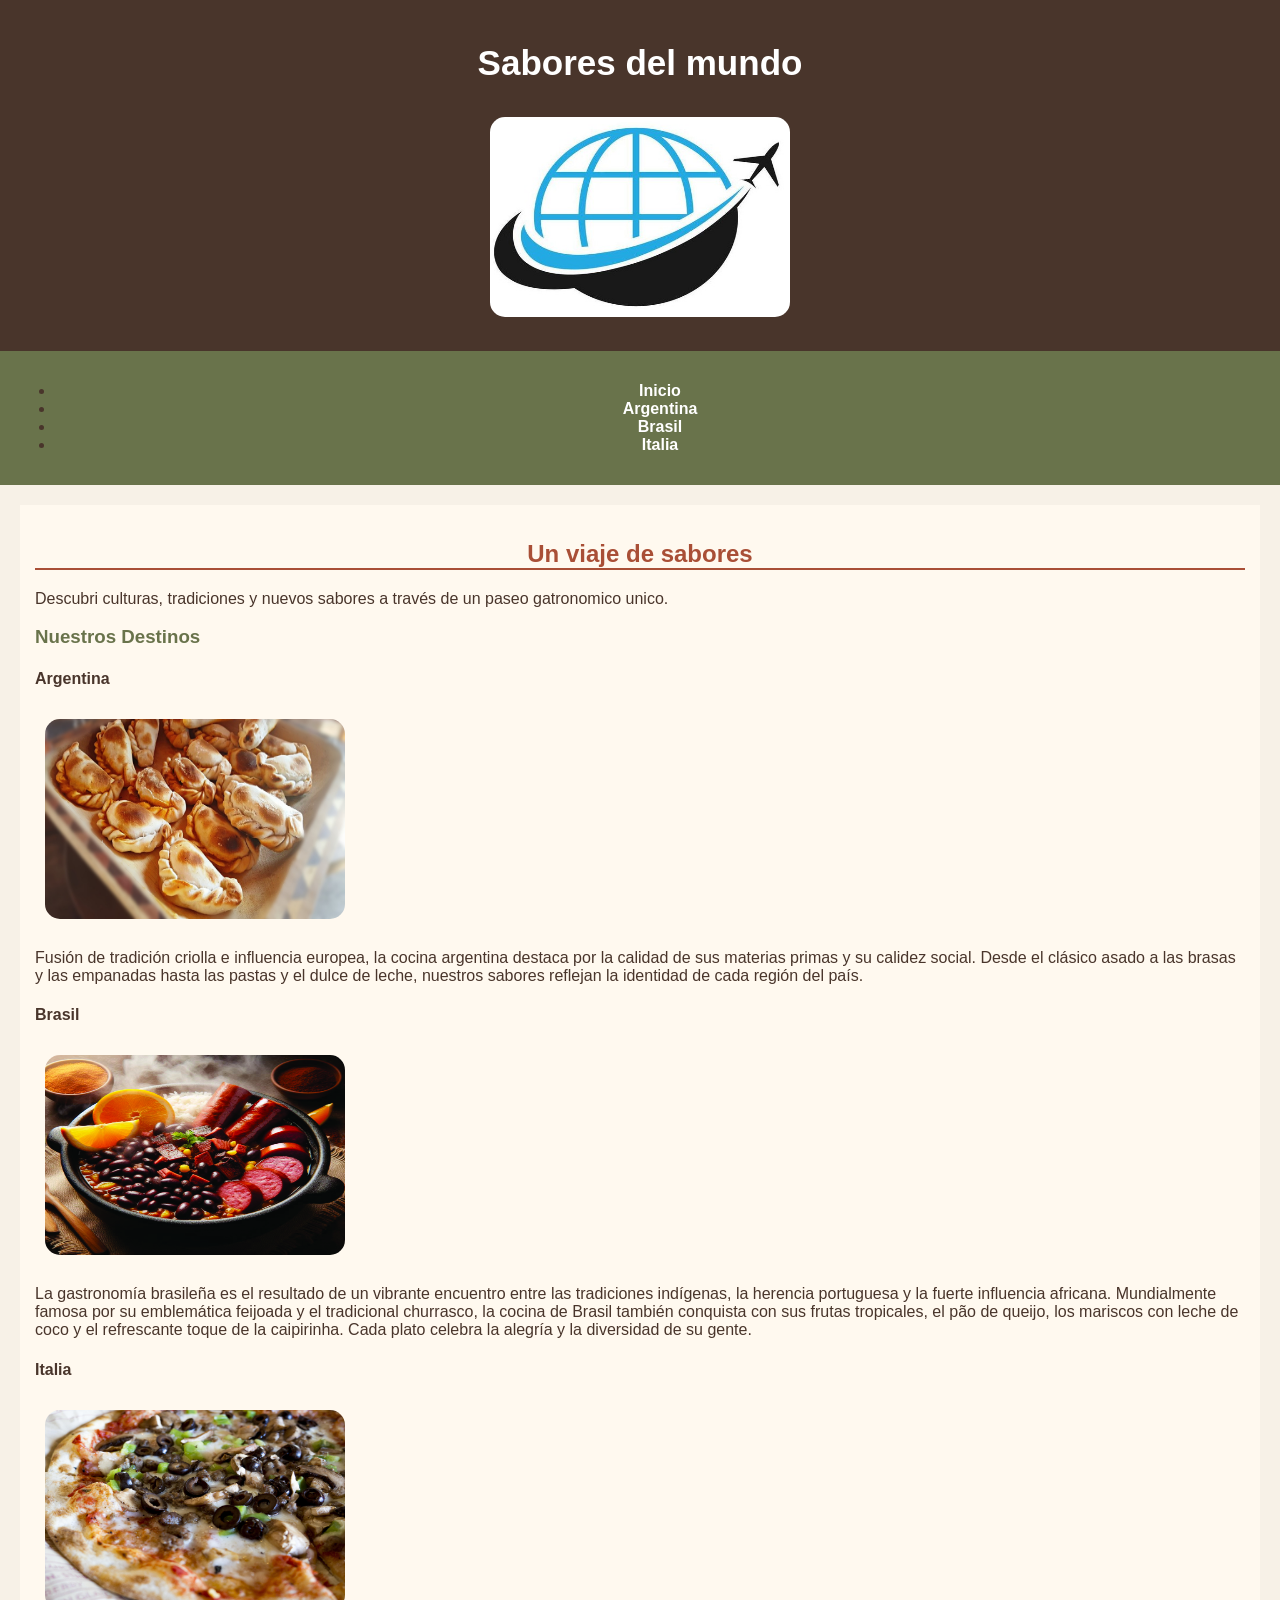
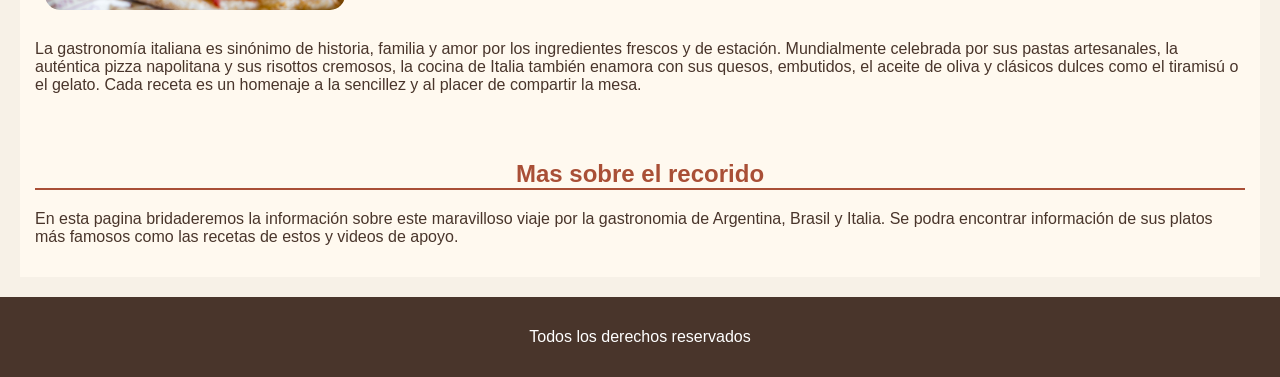
<file: index.html>
<!DOCTYPE html>
<html lang="es">
<head>
    <meta charset="UTF-8">
    <meta name="viewport" content="width=device-width, initial-scale=1.0">
    <title>Un viaje de sabores</title>
     <link rel="stylesheet" href="style.css">
</head>

<body>
    <header>
<h1>Sabores del mundo</h1>
 <img src="airplane-flight-around-the-world-with-travel-logo-design-symbol-illustration-vector~2.jpg" alt="logo">
    </header>

    <nav>
<ul>
    <li><a class="blanco" href="index.html">Inicio</a></li>
    <li><a class="blanco" href="a/index.html">Argentina</a></li>
    <li><a class="blanco" href="b/index.html">Brasil</a></li>
    <li><a class="blanco" href="c/index.html">Italia</a></li>

</ul>
    </nav>

    <main>
        
<section>

    <h2>Un viaje de sabores</h2>
    <p>Descubri culturas, tradiciones y nuevos sabores a través de un paseo gatronomico unico.</p>

    <article>
        <h3>Nuestros Destinos</h3>

<h4>Argentina</h4>
         <img src="darkprism-empanadas-2269803_1920.jpg" alt="empanadas arg">
<p>Fusión de tradición criolla e influencia europea, la cocina argentina destaca por la calidad de sus materias primas y su calidez social. Desde el clásico asado a las brasas y las empanadas hasta las pastas y el dulce de leche, nuestros sabores reflejan la identidad de cada región del país.</p>

         <h4>Brasil</h4>
          <img src="claudio-duart-designer-beans-and-pork-8763929_1920.jpg" alt="feijoada">
<p>La gastronomía brasileña es el resultado de un vibrante encuentro entre las tradiciones indígenas, la herencia portuguesa y la fuerte influencia africana. Mundialmente famosa por su emblemática feijoada y el tradicional churrasco, la cocina de Brasil también conquista con sus frutas tropicales, el pão de queijo, los mariscos con leche de coco y el refrescante toque de la caipirinha. Cada plato celebra la alegría y la diversidad de su gente.</p>

          <h4>Italia</h4>
           <img src="pexels-cheese-1869708_1920.jpg" alt="piza">
<p>La gastronomía italiana es sinónimo de historia, familia y amor por los ingredientes frescos y de estación. Mundialmente celebrada por sus pastas artesanales, la auténtica pizza napolitana y sus risottos cremosos, la cocina de Italia también enamora con sus quesos, embutidos, el aceite de oliva y clásicos dulces como el tiramisú o el gelato. Cada receta es un homenaje a la sencillez y al placer de compartir la mesa.</p>

    </article>

</section>


<section>
    <h2>Mas sobre el recorido</h2>

    <article>
        <p>En esta pagina bridaderemos la información sobre este maravilloso viaje por la gastronomia de Argentina, Brasil y Italia. Se podra encontrar información de sus platos más famosos como las recetas de estos y videos de apoyo.</p>
    </article>

</section>


    </main>
   
    <footer>
<p>Todos los derechos reservados</p>
    </footer>

</body>
</html>
</file>
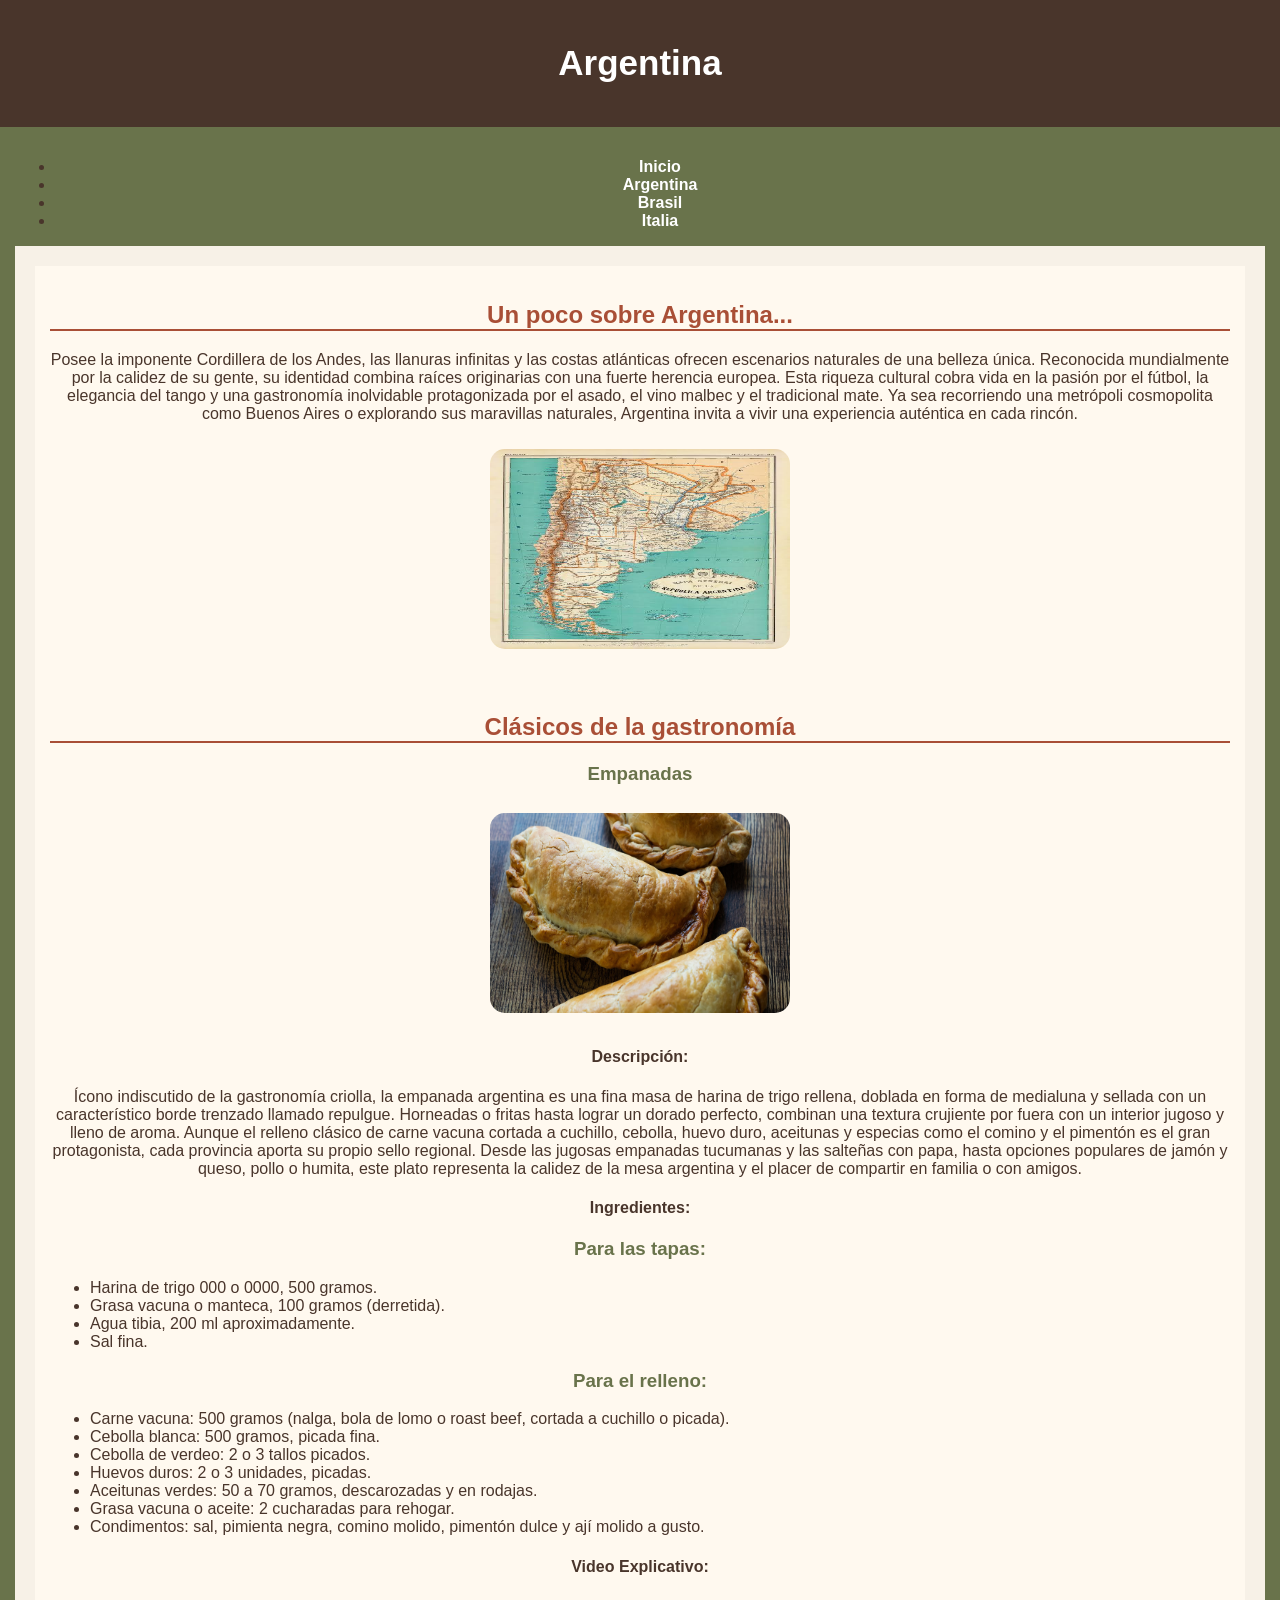
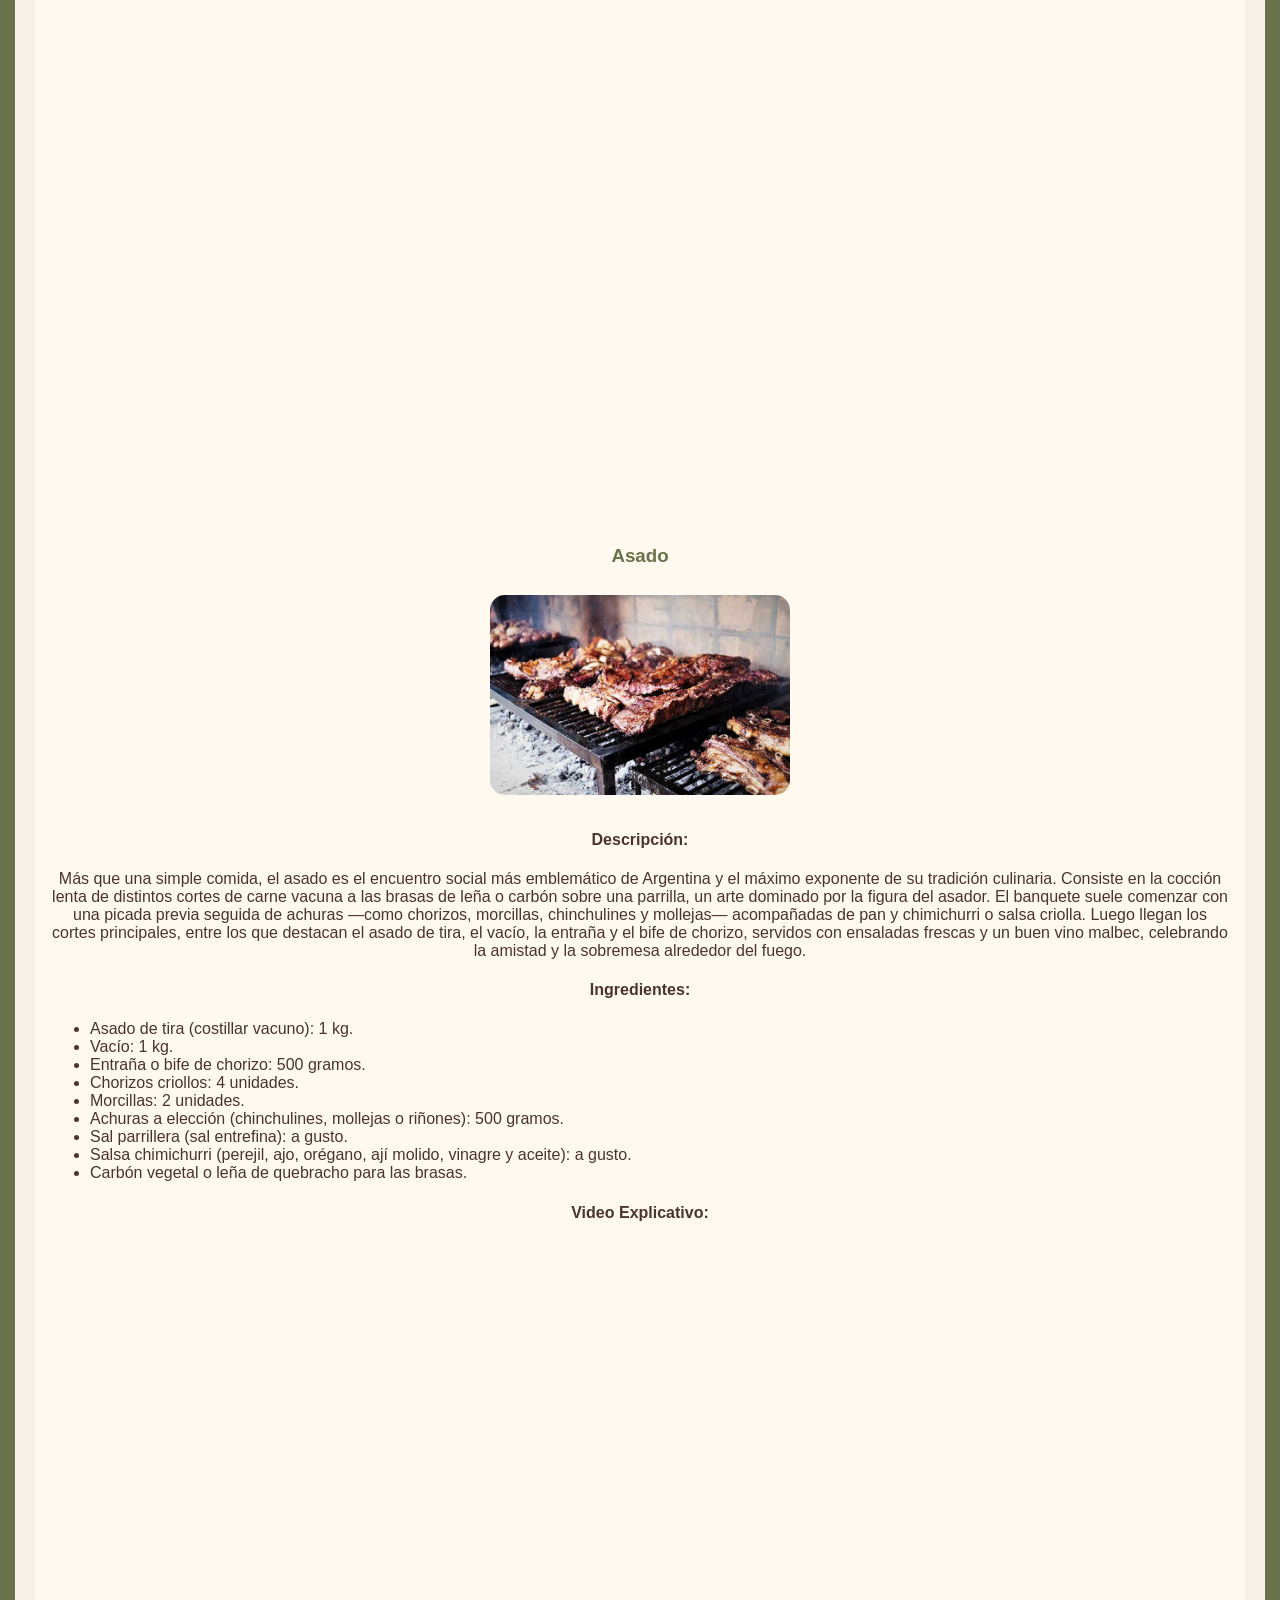
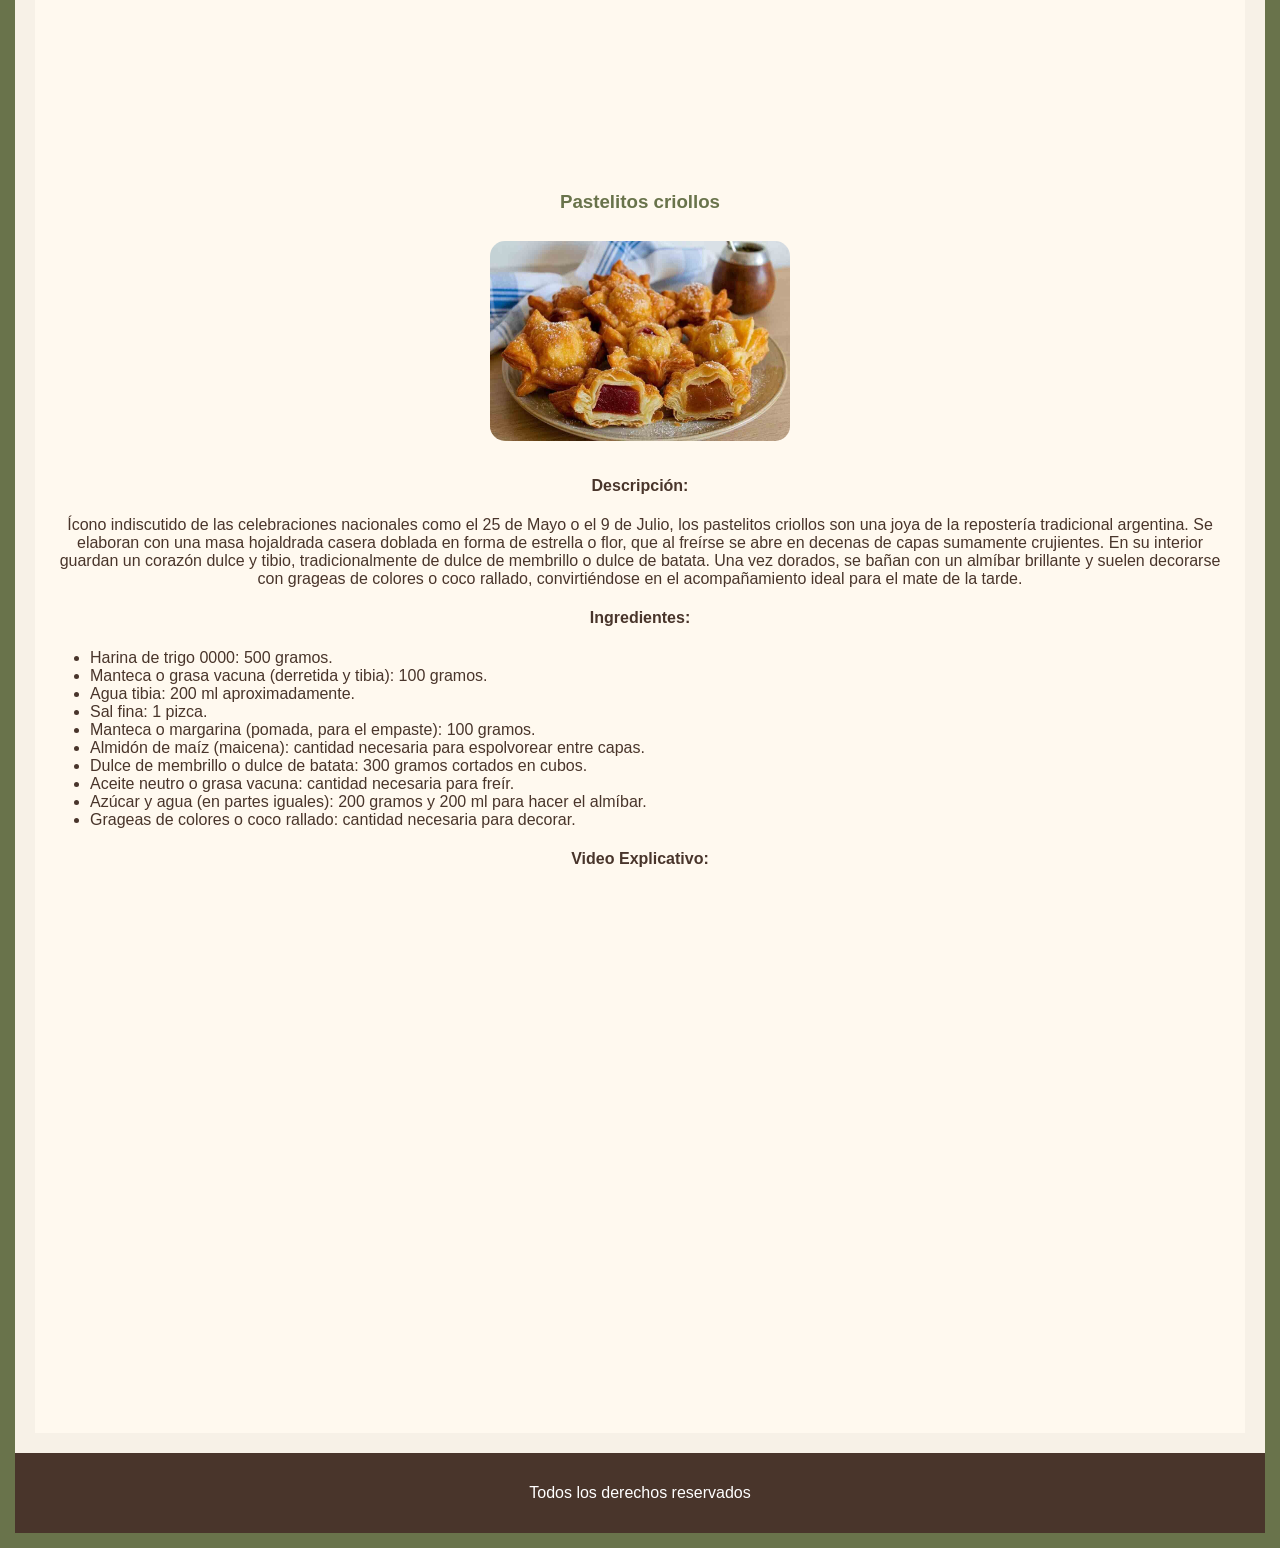
<file: a/index.html>
<!DOCTYPE html>
<html lang="es">
<head>
    <meta charset="UTF-8">
    <meta name="viewport" content="width=device-width, initial-scale=1.0">
    <title>Un viaje de sabores</title>
    <link rel="stylesheet" href="../style.css">
</head>


<body>

     <header>
<h1>Argentina</h1>
    </header>
    
   <nav>
<ul>

<li><a class="blanco" href="../index.html">Inicio</a></li>
<li><a class="blanco" href="../a/index.html">Argentina</a></li>
<li><a class="blanco" href="../b/index.html">Brasil</a></li>
<li><a class="blanco" href="../c/index.html">Italia</a></li>

</ul>

<main>

<section>
    <h2>Un poco sobre Argentina...</h2>

    <article>
        <p>Posee la imponente Cordillera de los Andes, las llanuras infinitas y las costas atlánticas ofrecen escenarios naturales de una belleza única.
Reconocida mundialmente por la calidez de su gente, su identidad combina raíces originarias con una fuerte herencia europea. Esta riqueza cultural cobra vida en la pasión por el fútbol, la elegancia del tango y una gastronomía inolvidable protagonizada por el asado, el vino malbec y el tradicional mate. Ya sea recorriendo una metrópoli cosmopolita como Buenos Aires o explorando sus maravillas naturales, Argentina invita a vivir una experiencia auténtica en cada rincón.</p>
         <img src="images.jpeg" alt="Mapa Argentina">
    </article>

</section>


<section>
    <h2>Clásicos de la gastronomía</h2>

    <article>
        <h3>Empanadas</h3>
        <img src="sylwesterl-baking-8009289_1920.jpg" alt="Empanadas">

         <h4>Descripción:</h4>
          <p>Ícono indiscutido de la gastronomía criolla, la empanada argentina es una fina masa de harina de trigo rellena, doblada en forma de medialuna y sellada con un característico borde trenzado llamado repulgue. Horneadas o fritas hasta lograr un dorado perfecto, combinan una textura crujiente por fuera con un interior jugoso y lleno de aroma.
Aunque el relleno clásico de carne vacuna cortada a cuchillo, cebolla, huevo duro, aceitunas y especias como el comino y el pimentón es el gran protagonista, cada provincia aporta su propio sello regional. Desde las jugosas empanadas tucumanas y las salteñas con papa, hasta opciones populares de jamón y queso, pollo o humita, este plato representa la calidez de la mesa argentina y el placer de compartir en familia o con amigos.</p>

             <h4>Ingredientes:</h4>
        
      <h3>Para las tapas:</h3>        
    <ul class="lista">
  <li>Harina de trigo 000 o 0000, 500 gramos.</li>
  <li>Grasa vacuna o manteca, 100 gramos (derretida).</li>
  <li>Agua tibia, 200 ml aproximadamente.</li>
  <li>Sal fina.</li>
</ul>

 <h3>Para el relleno:</h3> 
<ul class="lista">
  <li>Carne vacuna: 500 gramos (nalga, bola de lomo o roast beef, cortada a cuchillo o picada).</li>
  <li>Cebolla blanca: 500 gramos, picada fina.</li>
  <li>Cebolla de verdeo: 2 o 3 tallos picados.</li>
  <li>Huevos duros: 2 o 3 unidades, picadas.</li>
  <li>Aceitunas verdes: 50 a 70 gramos, descarozadas y en rodajas.</li>
  <li>Grasa vacuna o aceite: 2 cucharadas para rehogar.</li>
  <li>Condimentos: sal, pimienta negra, comino molido, pimentón dulce y ají molido a gusto.</li>
</ul>


       <h4>Video Explicativo:</h4>
             
              <iframe width="933" height="525" src="https://www.youtube.com/embed/sz3XPr2Pk1g" title="La verdadera receta de las empanadas de carne | Dolli y Gross: Cocina entre amigos | El Gourmet" frameborder="0" allow="accelerometer; autoplay; clipboard-write; encrypted-media; gyroscope; picture-in-picture; web-share" referrerpolicy="strict-origin-when-cross-origin" allowfullscreen></iframe>
              
    </article>

<article>
        <h3>Asado</h3>
        <img src="asado-argentin-kamado_7a47d293-22c2-4280-97f1-d200cc2c27c3.jpg" alt="asado">

         <h4>Descripción:</h4>
          <p>Más que una simple comida, el asado es el encuentro social más emblemático de Argentina y el máximo exponente de su tradición culinaria. Consiste en la cocción lenta de distintos cortes de carne vacuna a las brasas de leña o carbón sobre una parrilla, un arte dominado por la figura del asador.
El banquete suele comenzar con una picada previa seguida de achuras —como chorizos, morcillas, chinchulines y mollejas— acompañadas de pan y chimichurri o salsa criolla. Luego llegan los cortes principales, entre los que destacan el asado de tira, el vacío, la entraña y el bife de chorizo, servidos con ensaladas frescas y un buen vino malbec, celebrando la amistad y la sobremesa alrededor del fuego.</p>

   <h4>Ingredientes:</h4>
      
<ul class="lista">
  <li>Asado de tira (costillar vacuno): 1 kg.</li>
  <li>Vacío: 1 kg.</li>
  <li>Entraña o bife de chorizo: 500 gramos.</li>
  <li>Chorizos criollos: 4 unidades.</li>
  <li>Morcillas: 2 unidades.</li>
  <li>Achuras a elección (chinchulines, mollejas o riñones): 500 gramos.</li>
  <li>Sal parrillera (sal entrefina): a gusto.</li>
  <li>Salsa chimichurri (perejil, ajo, orégano, ají molido, vinagre y aceite): a gusto.</li>
  <li>Carbón vegetal o leña de quebracho para las brasas.</li>
</ul>


       <h4>Video Explicativo:</h4>
       <iframe width="933" height="525" src="https://www.youtube.com/embed/1Ir3qa3m35Q" title="Asado tradicional Argentino" frameborder="0" allow="accelerometer; autoplay; clipboard-write; encrypted-media; gyroscope; picture-in-picture; web-share" referrerpolicy="strict-origin-when-cross-origin" allowfullscreen></iframe>
             
    </article>


    <article>
        <h3>Pastelitos criollos</h3>
        <img src="pastelitos.jpg" alt="Pastelitos">

         <h4>Descripción:</h4>
          <p>Ícono indiscutido de las celebraciones nacionales como el 25 de Mayo o el 9 de Julio, los pastelitos criollos son una joya de la repostería tradicional argentina. Se elaboran con una masa hojaldrada casera doblada en forma de estrella o flor, que al freírse se abre en decenas de capas sumamente crujientes.
En su interior guardan un corazón dulce y tibio, tradicionalmente de dulce de membrillo o dulce de batata. Una vez dorados, se bañan con un almíbar brillante y suelen decorarse con grageas de colores o coco rallado, convirtiéndose en el acompañamiento ideal para el mate de la tarde.</p>

             <h4>Ingredientes:</h4>
  <ul class="lista">
   <li>Harina de trigo 0000: 500 gramos.</li>
   <li>Manteca o grasa vacuna (derretida y tibia): 100 gramos.</li>
   <li>Agua tibia: 200 ml aproximadamente.</li>
   <li>Sal fina: 1 pizca.</li>
   <li>Manteca o margarina (pomada, para el empaste): 100 gramos.</li>
   <li>Almidón de maíz (maicena): cantidad necesaria para espolvorear entre capas.</li>
   <li>Dulce de membrillo o dulce de batata: 300 gramos cortados en cubos.</li>
   <li>Aceite neutro o grasa vacuna: cantidad necesaria para freír.</li>
   <li>Azúcar y agua (en partes iguales): 200 gramos y 200 ml para hacer el almíbar.</li>
   <li>Grageas de colores o coco rallado: cantidad necesaria para decorar.</li>
</ul>
     

       <h4>Video Explicativo:</h4>
       <iframe width="933" height="525" src="https://www.youtube.com/embed/_eTlTWp_XoQ" title="Una DELICIA DULCE: PASTELITOS CASEROS 🧉 por Juan Manuel Herrera | El Gourmet" frameborder="0" allow="accelerometer; autoplay; clipboard-write; encrypted-media; gyroscope; picture-in-picture; web-share" referrerpolicy="strict-origin-when-cross-origin" allowfullscreen></iframe>
            
    </article>


</section>

</main>
   
    <footer>
 <p>Todos los derechos reservados</p>
    </footer>
</body>
</html>
</file>
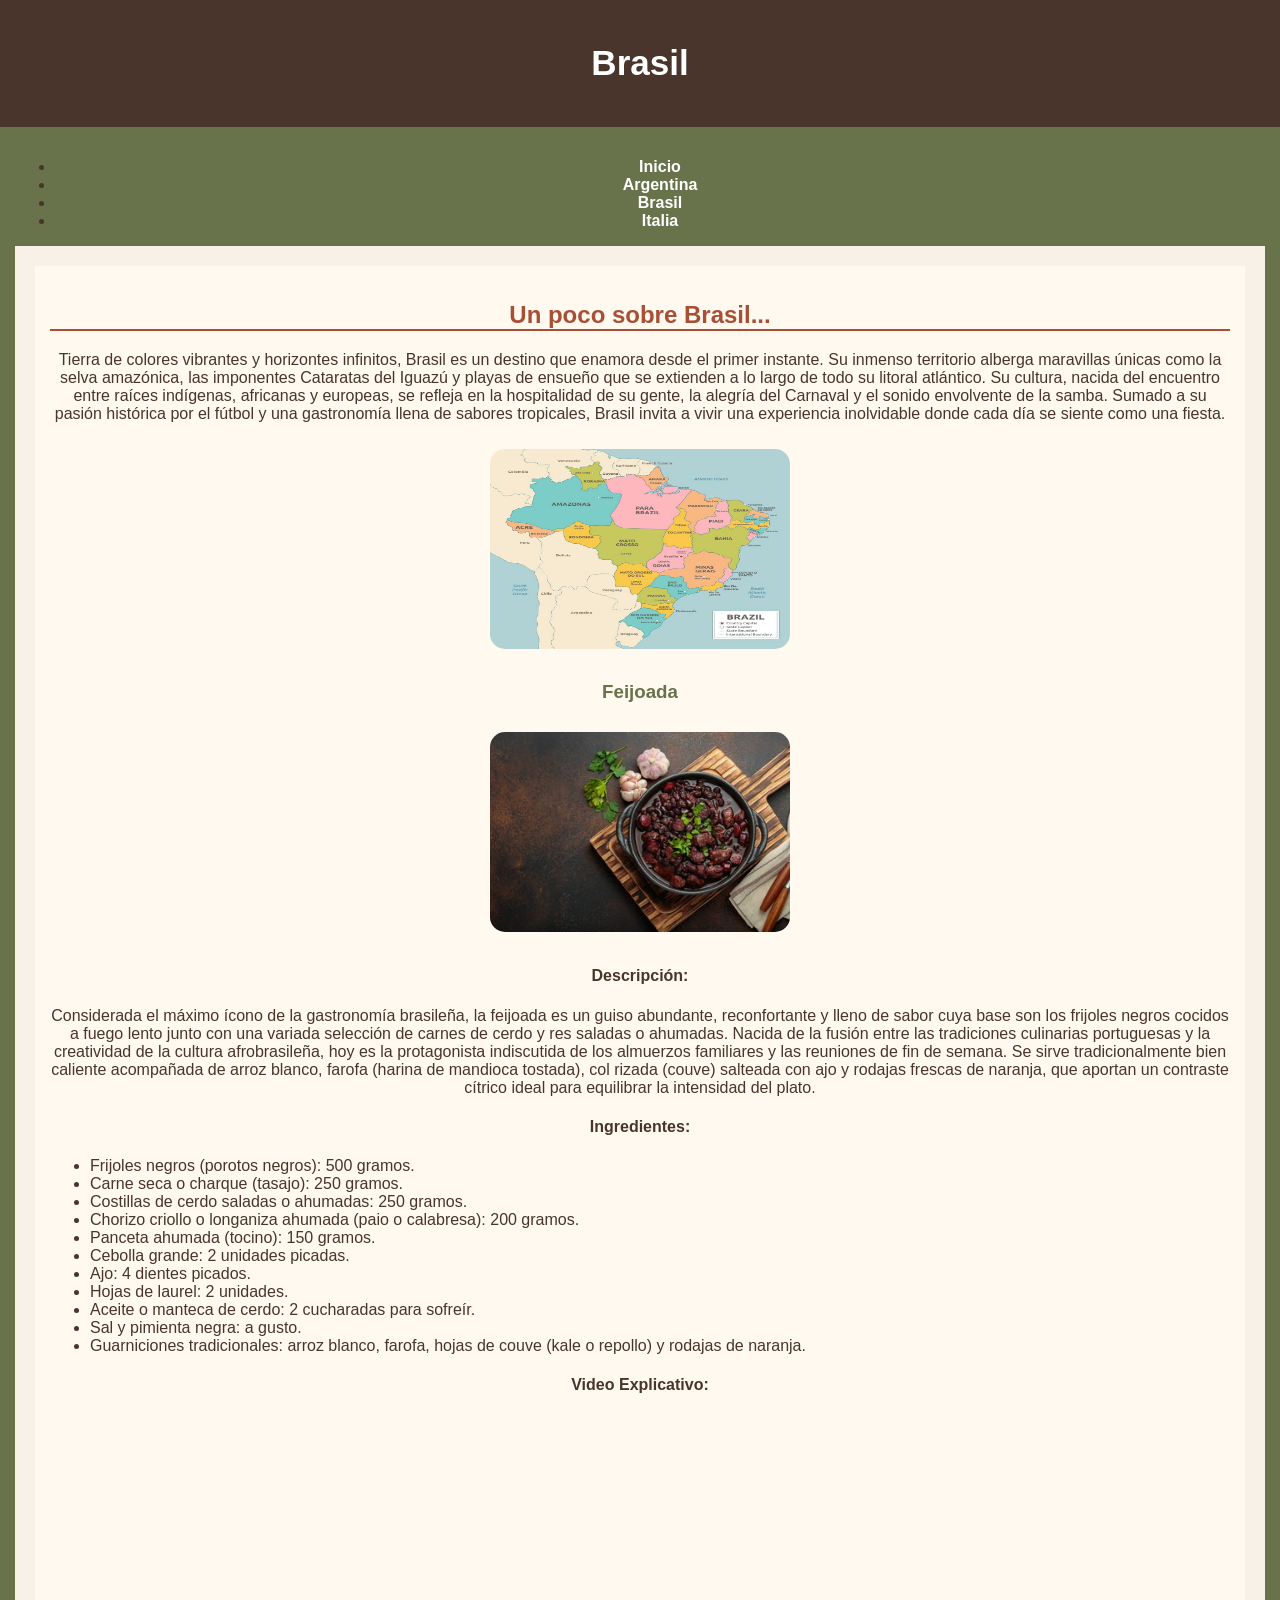
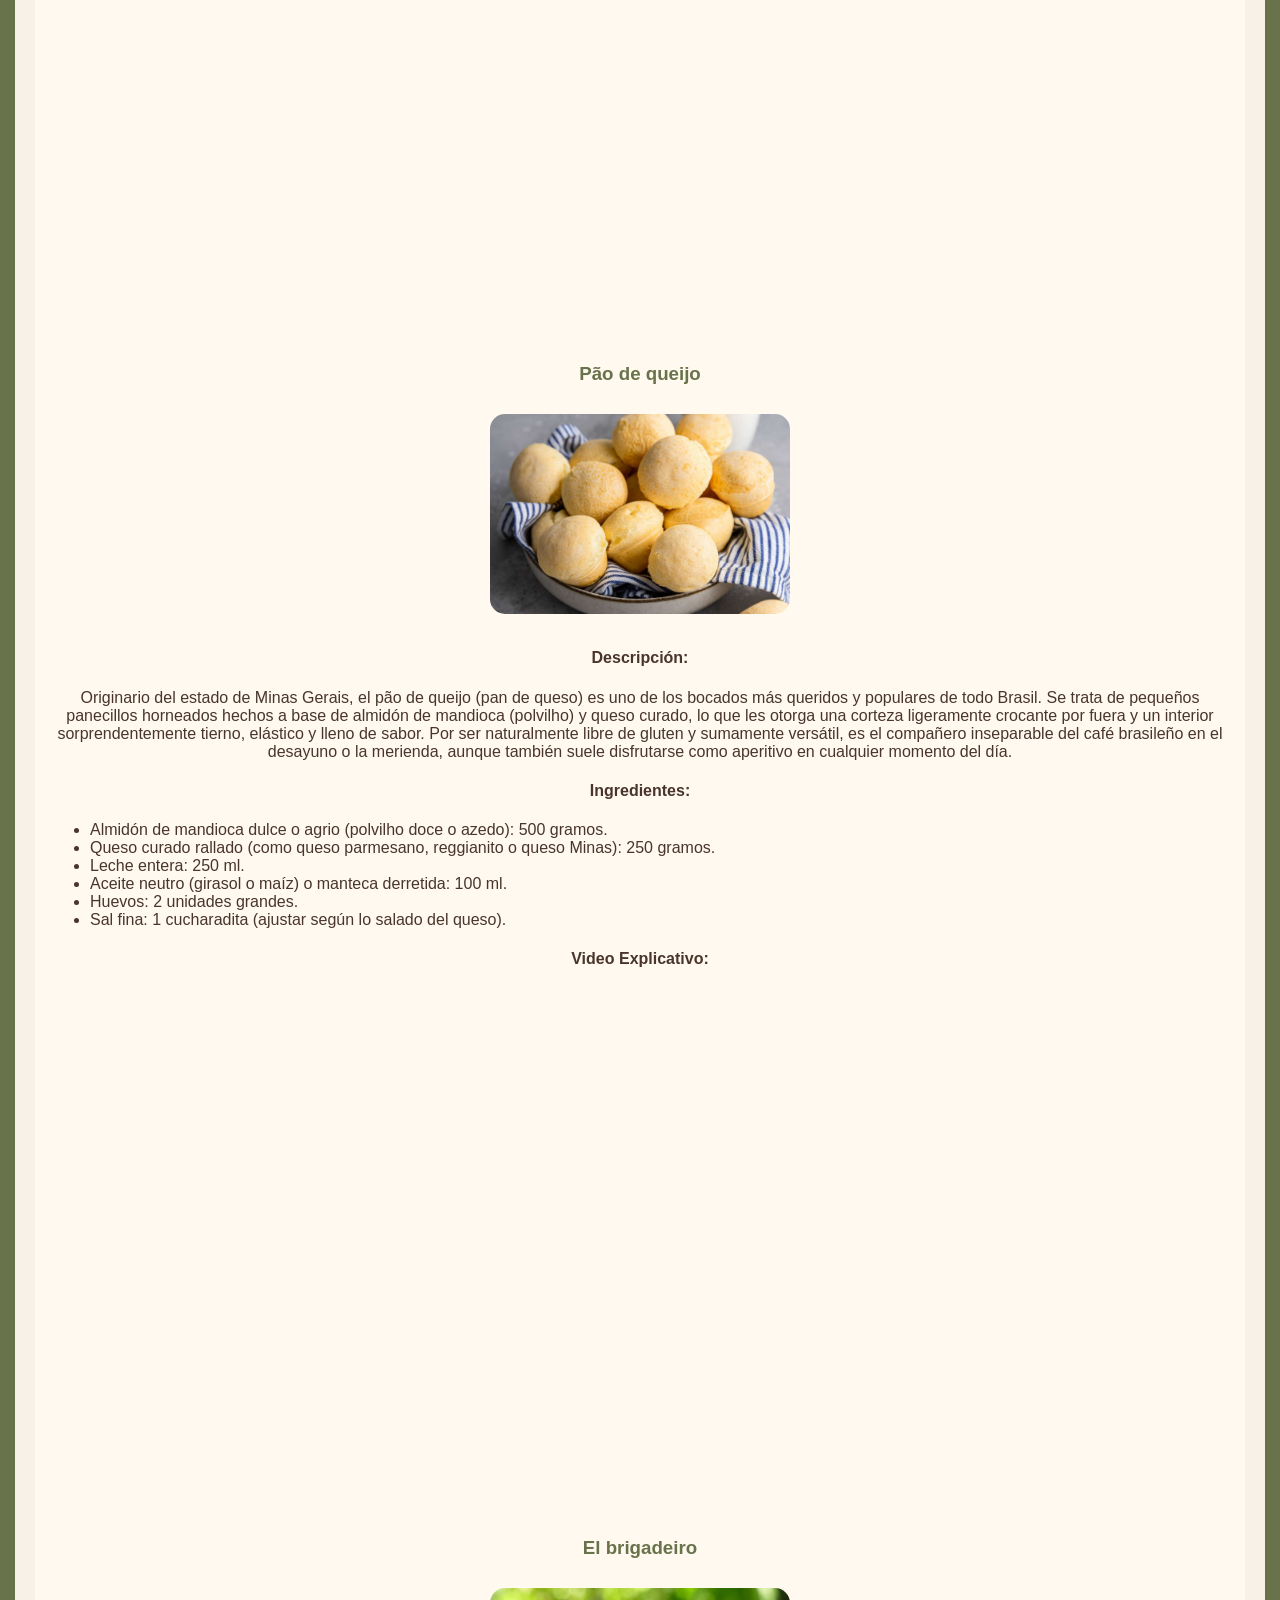
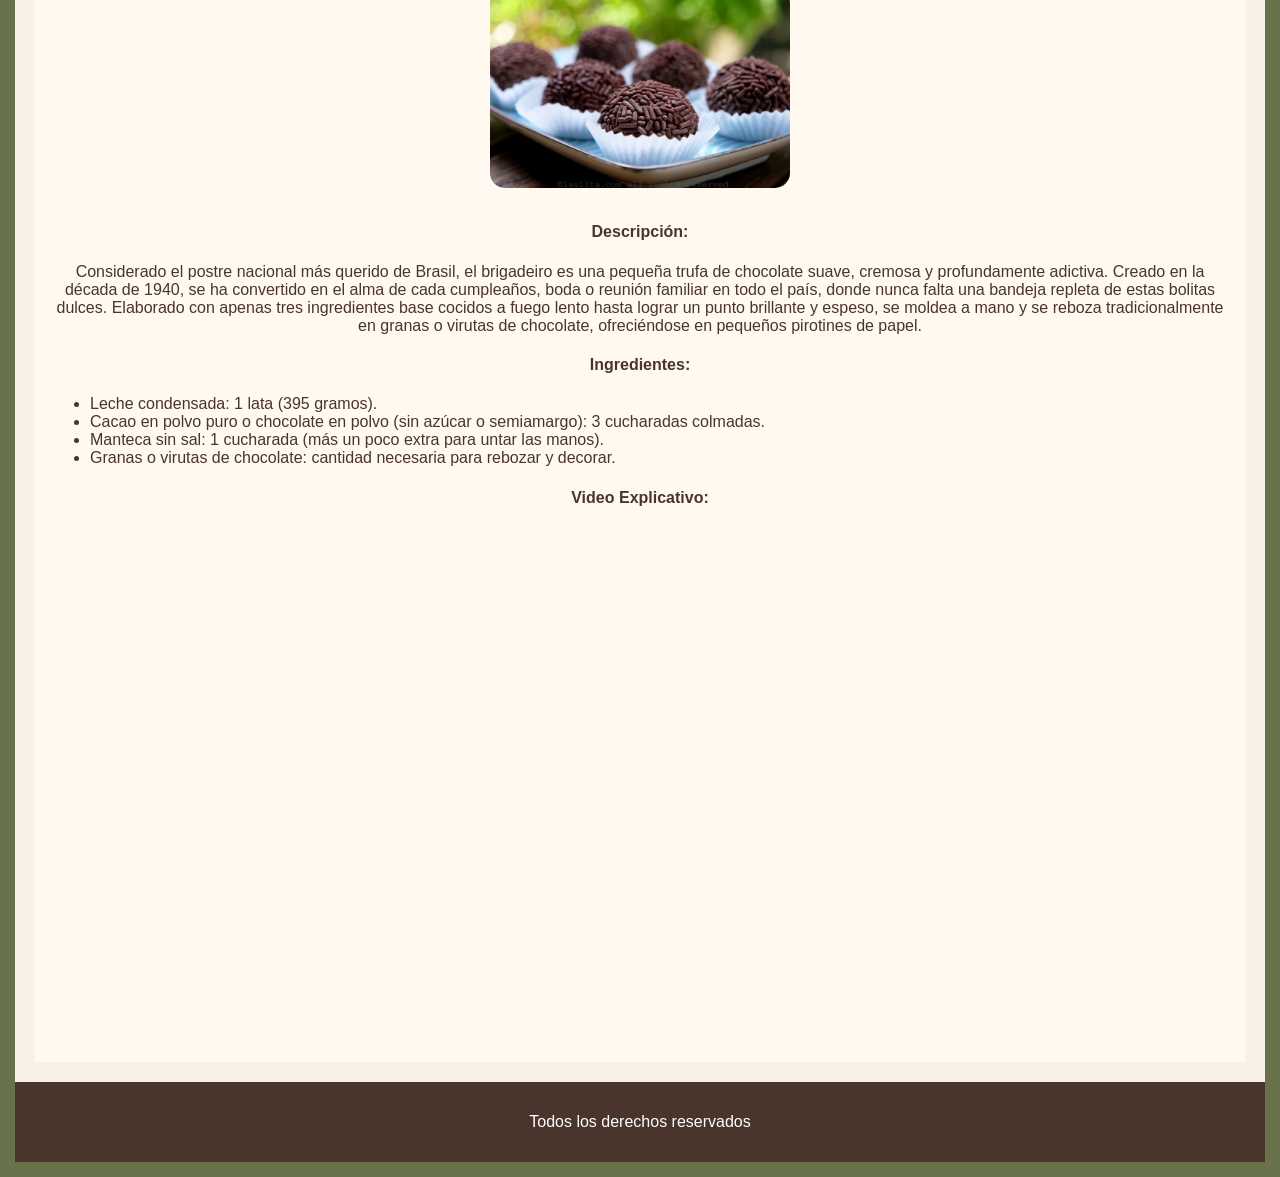
<file: b/index.html>
<!DOCTYPE html>
<html lang="es">
<head>
    <meta charset="UTF-8">
    <meta name="viewport" content="width=device-width, initial-scale=1.0">
    <title>Un viaje de sabores</title>
     <link rel="stylesheet" href="../style.css">
</head>



<body>
    
     <header>
<h1>Brasil</h1>
    </header>

   <nav>
<ul>

<li><a class="blanco" href="../index.html">Inicio</a></li>
<li><a class="blanco" href="../a/index.html">Argentina</a></li>
<li><a class="blanco" href="../b/index.html">Brasil</a></li>
<li><a class="blanco" href="../c/index.html">Italia</a></li>

</ul>

<main>

    <section>
    <h2>Un poco sobre Brasil...</h2>

<article>
        <p>Tierra de colores vibrantes y horizontes infinitos, Brasil es un destino que enamora desde el primer instante. Su inmenso territorio alberga maravillas únicas como la selva amazónica, las imponentes Cataratas del Iguazú y playas de ensueño que se extienden a lo largo de todo su litoral atlántico.
Su cultura, nacida del encuentro entre raíces indígenas, africanas y europeas, se refleja en la hospitalidad de su gente, la alegría del Carnaval y el sonido envolvente de la samba. Sumado a su pasión histórica por el fútbol y una gastronomía llena de sabores tropicales, Brasil invita a vivir una experiencia inolvidable donde cada día se siente como una fiesta.</p>
         <img src="detailed-country-map-of-brazil-free-vector.jpg" alt="Mapa Brasil">
    </article>

    <article>
        <h3>Feijoada</h3>
        <img src="DIWRaXsLW_360x240__1.jpg" alt="Feijoada">

         <h4>Descripción:</h4>
          <p>Considerada el máximo ícono de la gastronomía brasileña, la feijoada es un guiso abundante, reconfortante y lleno de sabor cuya base son los frijoles negros cocidos a fuego lento junto con una variada selección de carnes de cerdo y res saladas o ahumadas. Nacida de la fusión entre las tradiciones culinarias portuguesas y la creatividad de la cultura afrobrasileña, hoy es la protagonista indiscutida de los almuerzos familiares y las reuniones de fin de semana.
Se sirve tradicionalmente bien caliente acompañada de arroz blanco, farofa (harina de mandioca tostada), col rizada (couve) salteada con ajo y rodajas frescas de naranja, que aportan un contraste cítrico ideal para equilibrar la intensidad del plato.</p>

             <h4>Ingredientes:</h4>
         <ul class="lista">
             <li>Frijoles negros (porotos negros): 500 gramos.</li>
             <li>Carne seca o charque (tasajo): 250 gramos.</li>
             <li>Costillas de cerdo saladas o ahumadas: 250 gramos.</li>
             <li>Chorizo criollo o longaniza ahumada (paio o calabresa): 200 gramos.</li>
             <li>Panceta ahumada (tocino): 150 gramos.</li>
             <li>Cebolla grande: 2 unidades picadas.</li>
             <li>Ajo: 4 dientes picados.</li>
             <li>Hojas de laurel: 2 unidades.</li>
             <li>Aceite o manteca de cerdo: 2 cucharadas para sofreír.</li>
             <li>Sal y pimienta negra: a gusto.</li>
             <li>Guarniciones tradicionales: arroz blanco, farofa, hojas de couve (kale o repollo) y rodajas de naranja.</li>
         </ul>

       <h4>Video Explicativo:</h4>
              <iframe width="933" height="525" src="https://www.youtube.com/embed/nVWYH9GUAjQ" title="Como hacer la MEJOR FEIJOADA Brasileña l HECHA por una BRASILEÑA l Con secreto de familia l" frameborder="0" allow="accelerometer; autoplay; clipboard-write; encrypted-media; gyroscope; picture-in-picture; web-share" referrerpolicy="strict-origin-when-cross-origin" allowfullscreen></iframe>
    </article>

 
 <article>
        <h3>Pão de queijo</h3>
        <img src="Simply-Recipes-Brazilian-Cheese-Bread-LEAD-4-cd9f3d6d9a8b4ac6b4f8c78d0aae3d23.jpeg" alt="Pão de queijo">

         <h4>Descripción:</h4>
          <p>Originario del estado de Minas Gerais, el pão de queijo (pan de queso) es uno de los bocados más queridos y populares de todo Brasil. Se trata de pequeños panecillos horneados hechos a base de almidón de mandioca (polvilho) y queso curado, lo que les otorga una corteza ligeramente crocante por fuera y un interior sorprendentemente tierno, elástico y lleno de sabor.
Por ser naturalmente libre de gluten y sumamente versátil, es el compañero inseparable del café brasileño en el desayuno o la merienda, aunque también suele disfrutarse como aperitivo en cualquier momento del día.</p>

             <h4>Ingredientes:</h4>
       <ul class="lista">
            <li>Almidón de mandioca dulce o agrio (polvilho doce o azedo): 500 gramos.</li>
            <li>Queso curado rallado (como queso parmesano, reggianito o queso Minas): 250 gramos.</li>
            <li>Leche entera: 250 ml.</li>
            <li>Aceite neutro (girasol o maíz) o manteca derretida: 100 ml.</li>
            <li>Huevos: 2 unidades grandes.</li>
            <li>Sal fina: 1 cucharadita (ajustar según lo salado del queso).</li>
       </ul>

       <h4>Video Explicativo:</h4>
             <iframe width="933" height="525" src="https://www.youtube.com/embed/yYMR5MYInL0" title="PÃO de QUEIJO Casero CROCANTE| Pan de QUESO Brasileño (Pan de Yuca)" frameborder="0" allow="accelerometer; autoplay; clipboard-write; encrypted-media; gyroscope; picture-in-picture; web-share" referrerpolicy="strict-origin-when-cross-origin" allowfullscreen></iframe>
    </article>


     <article>
        <h3>El brigadeiro</h3>
        <img src="Receta-de-los-brigadeiros-brasileros.jpg" alt="El brigadeiro">

         <h4>Descripción:</h4>
          <p>Considerado el postre nacional más querido de Brasil, el brigadeiro es una pequeña trufa de chocolate suave, cremosa y profundamente adictiva. Creado en la década de 1940, se ha convertido en el alma de cada cumpleaños, boda o reunión familiar en todo el país, donde nunca falta una bandeja repleta de estas bolitas dulces.
Elaborado con apenas tres ingredientes base cocidos a fuego lento hasta lograr un punto brillante y espeso, se moldea a mano y se reboza tradicionalmente en granas o virutas de chocolate, ofreciéndose en pequeños pirotines de papel.</p>

             <h4>Ingredientes:</h4>
       <ul class="lista">
           <li>Leche condensada: 1 lata (395 gramos).</li>
           <li>Cacao en polvo puro o chocolate en polvo (sin azúcar o semiamargo): 3 cucharadas colmadas.</li>
           <li>Manteca sin sal: 1 cucharada (más un poco extra para untar las manos).</li>
           <li>Granas o virutas de chocolate: cantidad necesaria para rebozar y decorar.</li>
       </ul>

       <h4>Video Explicativo:</h4>
             <iframe width="936" height="515" src="https://www.youtube.com/embed/T0DipnMrASQ" title="Cómo hacer brigadeiro brasileño." frameborder="0" allow="accelerometer; autoplay; clipboard-write; encrypted-media; gyroscope; picture-in-picture; web-share" referrerpolicy="strict-origin-when-cross-origin" allowfullscreen></iframe>
    </article>


</section>


    </main>
   
    <footer>
<p>Todos los derechos reservados</p>
    </footer>
</body>
</html>
</file>
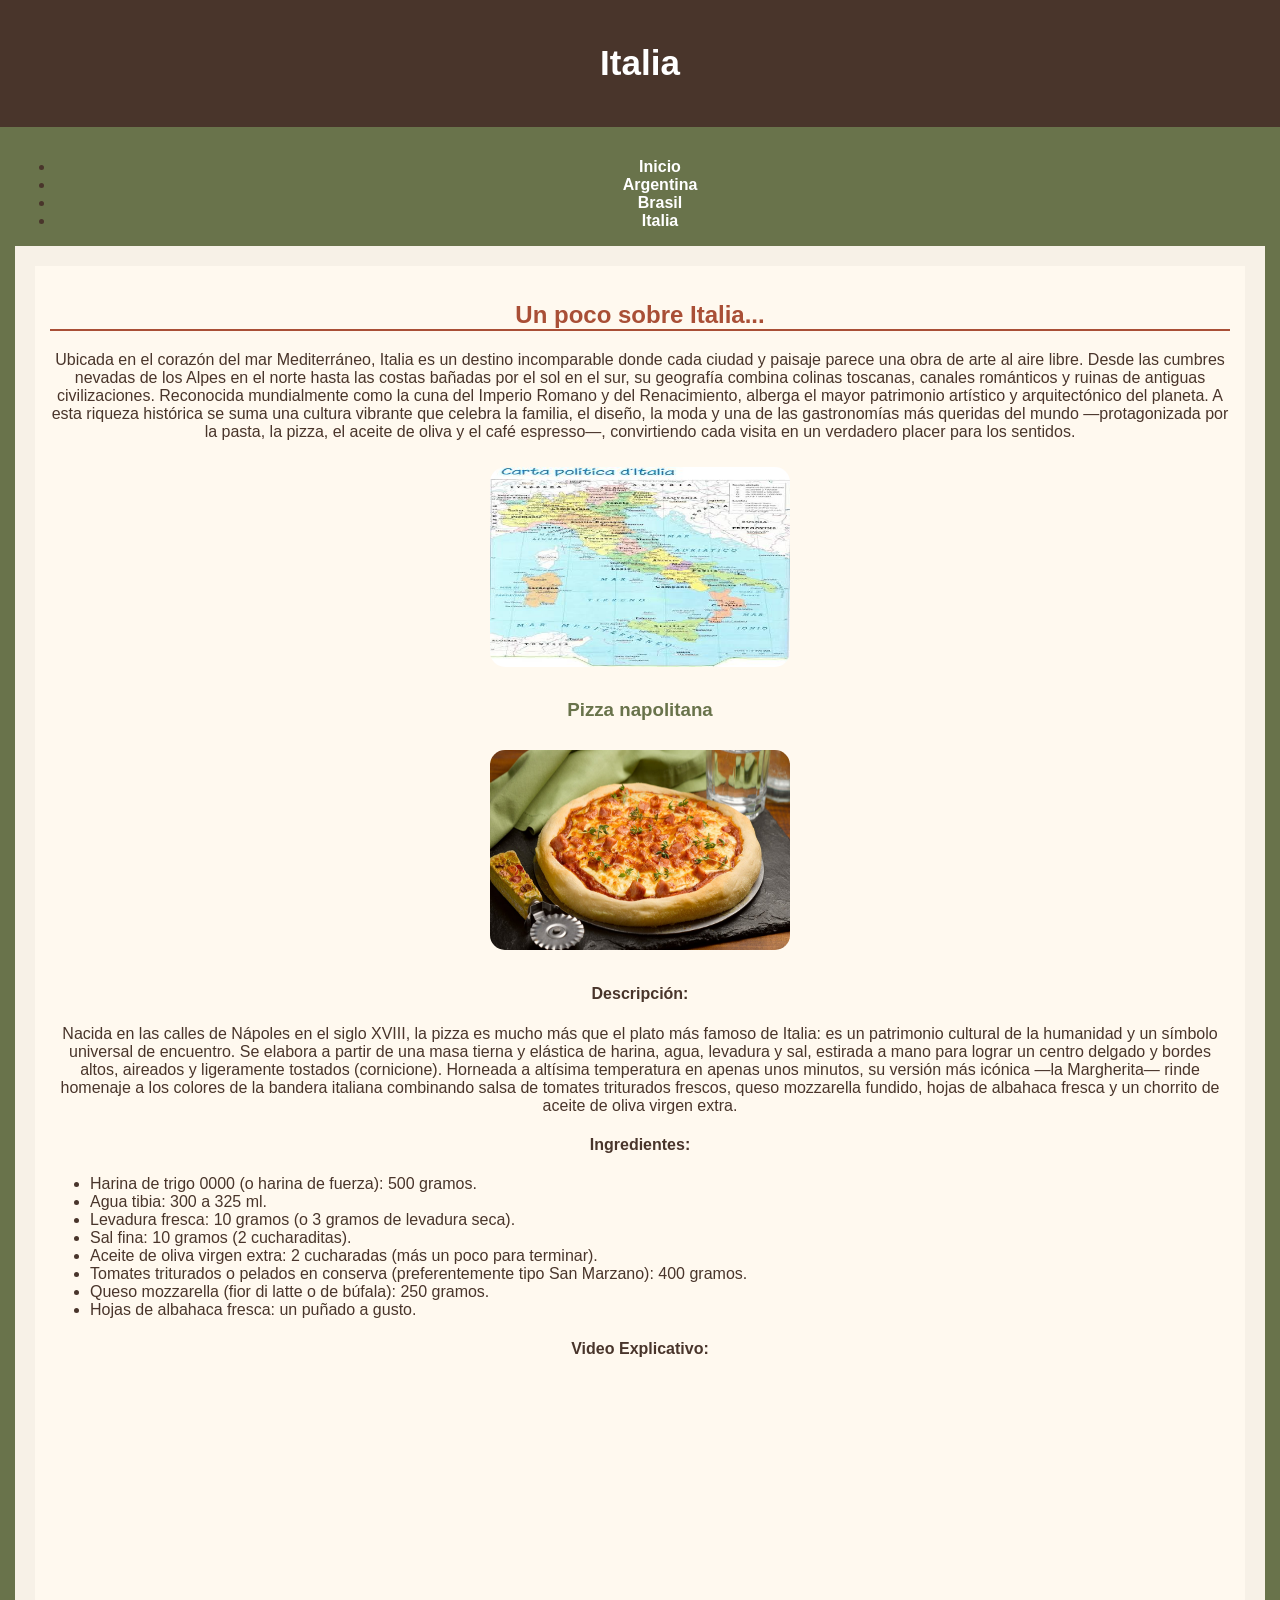
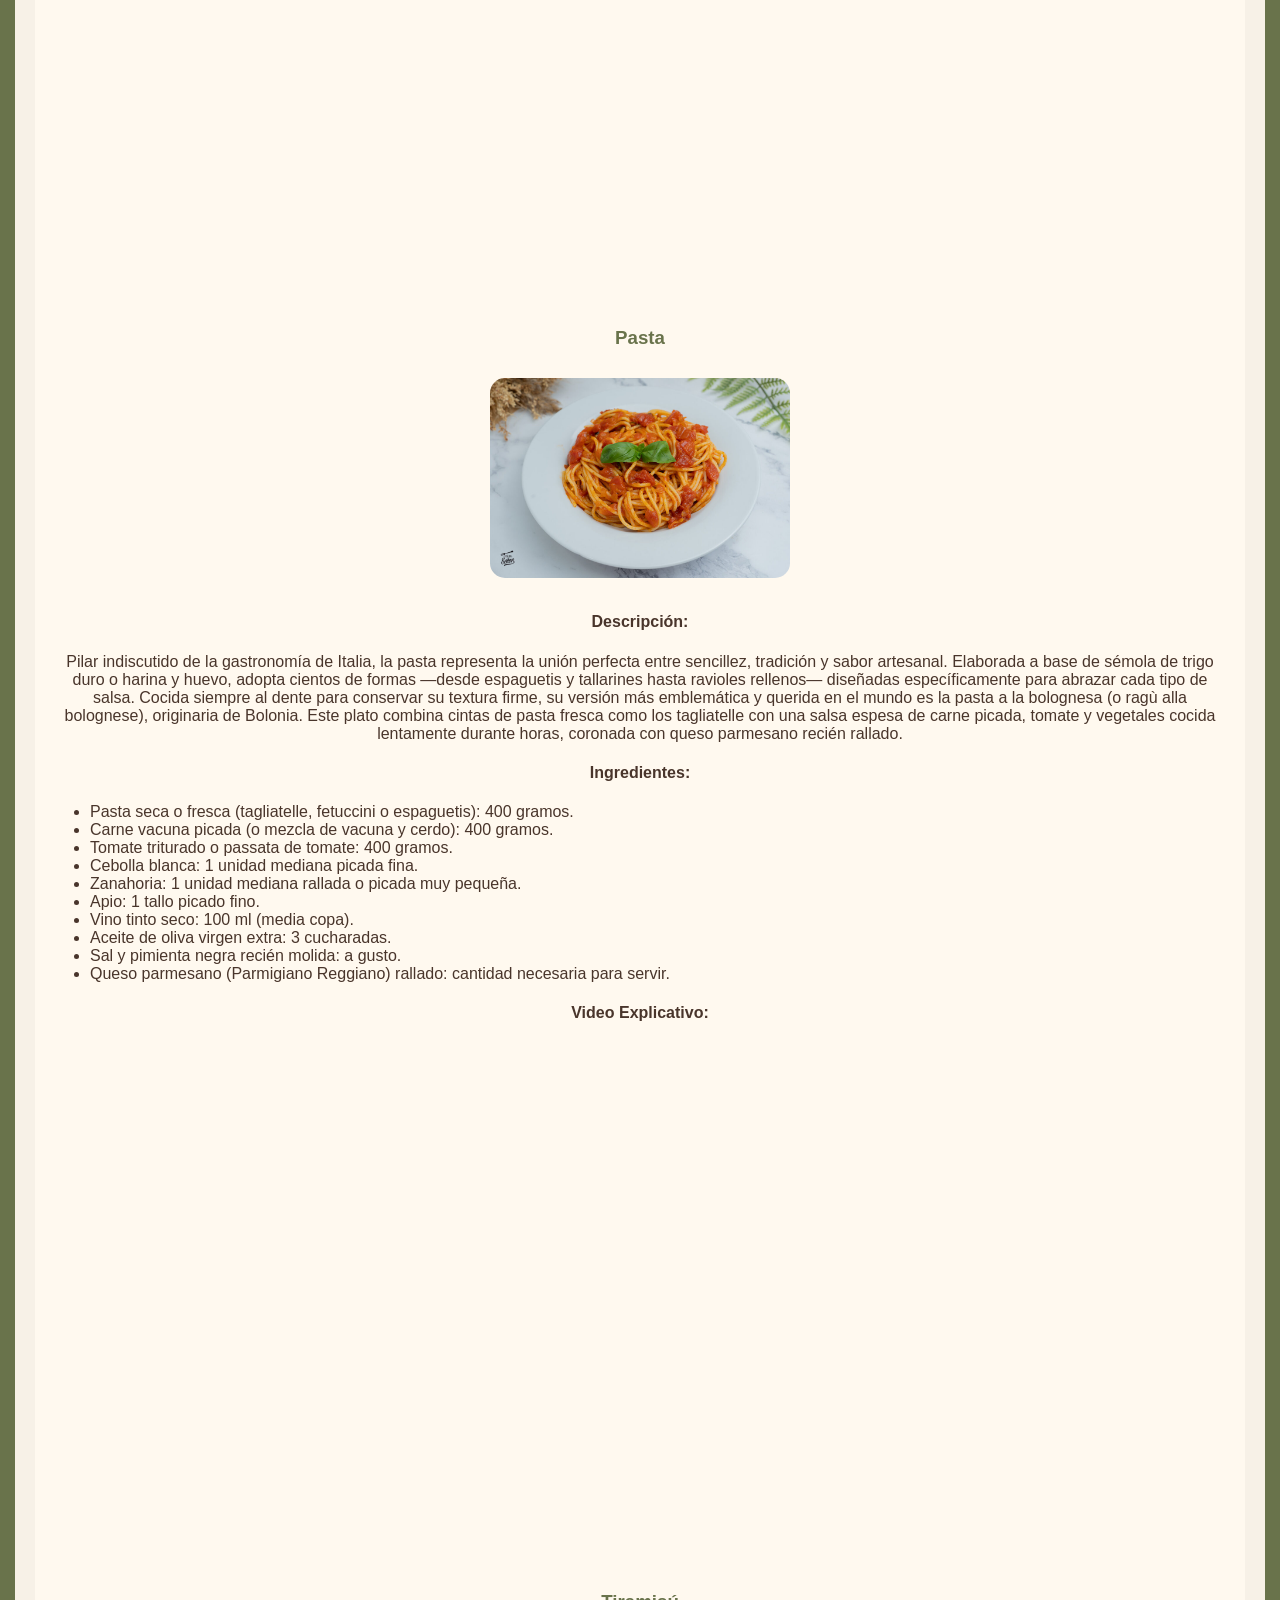
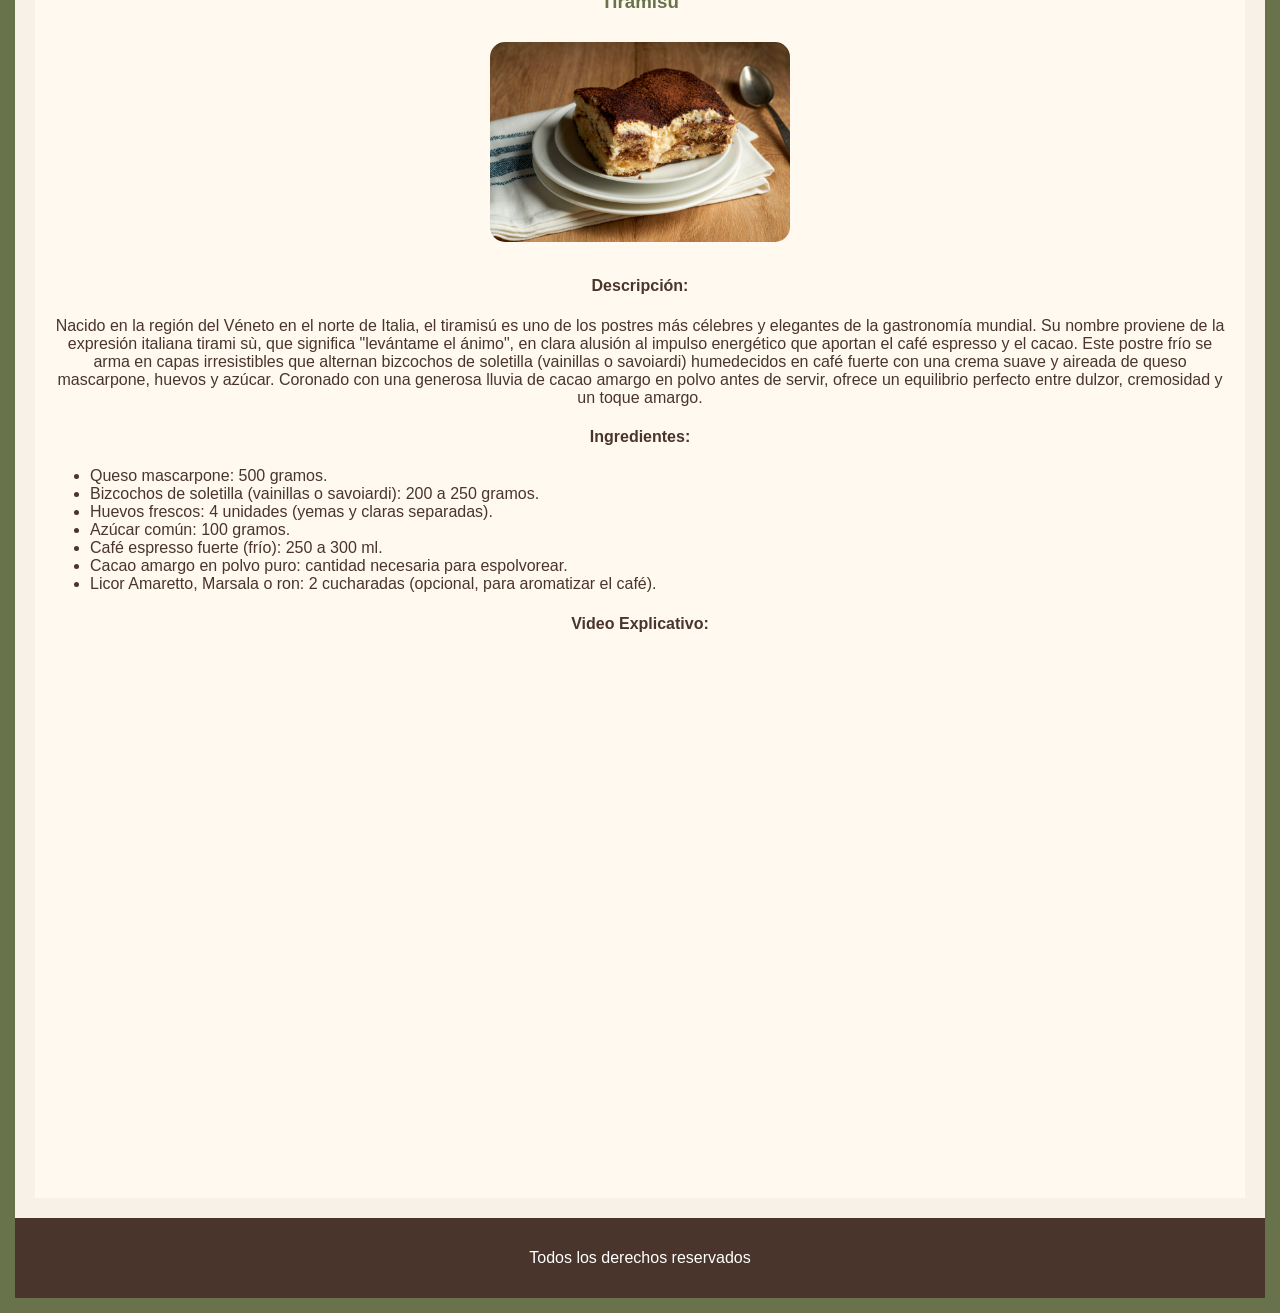
<file: c/index.html>
<!DOCTYPE html>
<html lang="es">
<head>
    <meta charset="UTF-8">
    <meta name="viewport" content="width=device-width, initial-scale=1.0">
    <title>Un viaje de sabores</title>
     <link rel="stylesheet" href="../style.css">
</head>


<body>
    
     <header>
<h1>Italia</h1>
    </header>
    
   <nav>
<ul>
    
<li><a class="blanco" href="../index.html">Inicio</a></li>
<li><a class="blanco" href="../a/index.html">Argentina</a></li>
<li><a class="blanco" href="../b/index.html">Brasil</a></li>
<li><a class="blanco" href="../c/index.html">Italia</a></li>


</ul>

<main>

<section>
    <h2>Un poco sobre Italia...</h2>

    <article>
        <p>Ubicada en el corazón del mar Mediterráneo, Italia es un destino incomparable donde cada ciudad y paisaje parece una obra de arte al aire libre. Desde las cumbres nevadas de los Alpes en el norte hasta las costas bañadas por el sol en el sur, su geografía combina colinas toscanas, canales románticos y ruinas de antiguas civilizaciones.
Reconocida mundialmente como la cuna del Imperio Romano y del Renacimiento, alberga el mayor patrimonio artístico y arquitectónico del planeta. A esta riqueza histórica se suma una cultura vibrante que celebra la familia, el diseño, la moda y una de las gastronomías más queridas del mundo —protagonizada por la pasta, la pizza, el aceite de oliva y el café espresso—, convirtiendo cada visita en un verdadero placer para los sentidos.</p>
         <img src="images (1).jpeg" alt="Mapa Italia">
    </article>

   <article>
        <h3>Pizza napolitana</h3>
        <img src="15d4201021f9dd2fec574397d9713cfc.jpg" alt="Pizza napolitana">

         <h4>Descripción:</h4>
          <p>Nacida en las calles de Nápoles en el siglo XVIII, la pizza es mucho más que el plato más famoso de Italia: es un patrimonio cultural de la humanidad y un símbolo universal de encuentro. Se elabora a partir de una masa tierna y elástica de harina, agua, levadura y sal, estirada a mano para lograr un centro delgado y bordes altos, aireados y ligeramente tostados (cornicione).
Horneada a altísima temperatura en apenas unos minutos, su versión más icónica —la Margherita— rinde homenaje a los colores de la bandera italiana combinando salsa de tomates triturados frescos, queso mozzarella fundido, hojas de albahaca fresca y un chorrito de aceite de oliva virgen extra.</p>

             <h4>Ingredientes:</h4>
       <ul class="lista">
            <li>Harina de trigo 0000 (o harina de fuerza): 500 gramos.</li>
            <li>Agua tibia: 300 a 325 ml.</li>
            <li>Levadura fresca: 10 gramos (o 3 gramos de levadura seca).</li>
            <li>Sal fina: 10 gramos (2 cucharaditas).</li>
            <li>Aceite de oliva virgen extra: 2 cucharadas (más un poco para terminar).</li>
            <li>Tomates triturados o pelados en conserva (preferentemente tipo San Marzano): 400 gramos.</li>
            <li>Queso mozzarella (fior di latte o de búfala): 250 gramos.</li>
            <li>Hojas de albahaca fresca: un puñado a gusto.</li>
       </ul>

       <h4>Video Explicativo:</h4>
              <iframe width="933" height="525" src="https://www.youtube.com/embed/atKtlyhcRlM" title="COMO HACER MASA DE PIZZA ITALIANA RAPIDA. Pizza Napolitana. Receta rápida" frameborder="0" allow="accelerometer; autoplay; clipboard-write; encrypted-media; gyroscope; picture-in-picture; web-share" referrerpolicy="strict-origin-when-cross-origin" allowfullscreen></iframe>
    </article>

 <article>
        <h3>Pasta</h3>
        <img src="espaguetis-a-la-napolitana-1024x683.jpg" alt="Pasta">

         <h4>Descripción:</h4>
          <p>Pilar indiscutido de la gastronomía de Italia, la pasta representa la unión perfecta entre sencillez, tradición y sabor artesanal. Elaborada a base de sémola de trigo duro o harina y huevo, adopta cientos de formas —desde espaguetis y tallarines hasta ravioles rellenos— diseñadas específicamente para abrazar cada tipo de salsa.
Cocida siempre al dente para conservar su textura firme, su versión más emblemática y querida en el mundo es la pasta a la bolognesa (o ragù alla bolognese), originaria de Bolonia. Este plato combina cintas de pasta fresca como los tagliatelle con una salsa espesa de carne picada, tomate y vegetales cocida lentamente durante horas, coronada con queso parmesano recién rallado.</p>

             <h4>Ingredientes:</h4>
       <ul class="lista">
           <li>Pasta seca o fresca (tagliatelle, fetuccini o espaguetis): 400 gramos.</li>
           <li>Carne vacuna picada (o mezcla de vacuna y cerdo): 400 gramos.</li>
           <li>Tomate triturado o passata de tomate: 400 gramos.</li>
           <li>Cebolla blanca: 1 unidad mediana picada fina.</li>
           <li>Zanahoria: 1 unidad mediana rallada o picada muy pequeña.</li>
           <li>Apio: 1 tallo picado fino.</li>
           <li>Vino tinto seco: 100 ml (media copa).</li>
           <li>Aceite de oliva virgen extra: 3 cucharadas.</li>
           <li>Sal y pimienta negra recién molida: a gusto.</li>
           <li>Queso parmesano (Parmigiano Reggiano) rallado: cantidad necesaria para servir.</li> 
       </ul>

       <h4>Video Explicativo:</h4>
              <iframe width="933" height="525" src="https://www.youtube.com/embed/wX5xPULv_gg" title="Espaguetis a la  italiana" frameborder="0" allow="accelerometer; autoplay; clipboard-write; encrypted-media; gyroscope; picture-in-picture; web-share" referrerpolicy="strict-origin-when-cross-origin" allowfullscreen></iframe>
    </article>


     <article>
        <h3>Tiramisú</h3>
        <img src="2024_10_28T08_35_40_badun_images.badun.es_tiramisu.jpg" alt="Tiramisú">

         <h4>Descripción:</h4>
          <p>Nacido en la región del Véneto en el norte de Italia, el tiramisú es uno de los postres más célebres y elegantes de la gastronomía mundial. Su nombre proviene de la expresión italiana tirami sù, que significa "levántame el ánimo", en clara alusión al impulso energético que aportan el café espresso y el cacao.
Este postre frío se arma en capas irresistibles que alternan bizcochos de soletilla (vainillas o savoiardi) humedecidos en café fuerte con una crema suave y aireada de queso mascarpone, huevos y azúcar. Coronado con una generosa lluvia de cacao amargo en polvo antes de servir, ofrece un equilibrio perfecto entre dulzor, cremosidad y un toque amargo.</p>

             <h4>Ingredientes:</h4>
       <ul class="lista">
           <li>Queso mascarpone: 500 gramos.</li>
           <li>Bizcochos de soletilla (vainillas o savoiardi): 200 a 250 gramos.</li>
           <li>Huevos frescos: 4 unidades (yemas y claras separadas).</li>
           <li>Azúcar común: 100 gramos.</li>
           <li>Café espresso fuerte (frío): 250 a 300 ml.</li>
           <li>Cacao amargo en polvo puro: cantidad necesaria para espolvorear.</li>
           <li>Licor Amaretto, Marsala o ron: 2 cucharadas (opcional, para aromatizar el café).</li>
       </ul>

       <h4>Video Explicativo:</h4>
              <iframe width="933" height="525" src="https://www.youtube.com/embed/qy7dGoBukkc" title="TIRAMISÚ ITALIANO ✩ Receta y paso a paso || Tan Dulce" frameborder="0" allow="accelerometer; autoplay; clipboard-write; encrypted-media; gyroscope; picture-in-picture; web-share" referrerpolicy="strict-origin-when-cross-origin" allowfullscreen></iframe>
    </article>


</section>


    </main>
   
    <footer>
<p>Todos los derechos reservados</p>
    </footer>
</body>
</html>
</file>
<file: style.css>
body {
    background-color: #F7F1E7;
    color: #49352B;
    font-family: Arial, sans-serif;
    margin: 0;
}



header {
    background-color: #49352B;
    color: white;
    text-align: center;
    padding: 20px;
}

header h1 {
    font-size: 35px;
}

nav {
    background-color: #69734B;
    text-align: center;
    padding: 15px;
}

.blanco {
    color: white;
    text-decoration: none;
    margin: 15px;
    font-weight: bold;
}

main {
    background-color: #F7F1E7;
    padding: 20px;
}


h2 {
    color: #a94f36;
    text-align: center;
  border-bottom: 2px solid #a94f36;
}

h3 {
    color: #69734B;
}

p {
    font-size: 16px;
}

section {
    background-color: #FFF9EF;
    padding: 15px;
}

img {
    width: 300px;
    height: 200px;
    margin: 10px;
    border-radius: 15px;
}

.lista{
   text-align: left;
}

footer {
    background-color: #49352B;
    color: white;
    text-align: center;
    padding: 15px;
}
</file>
